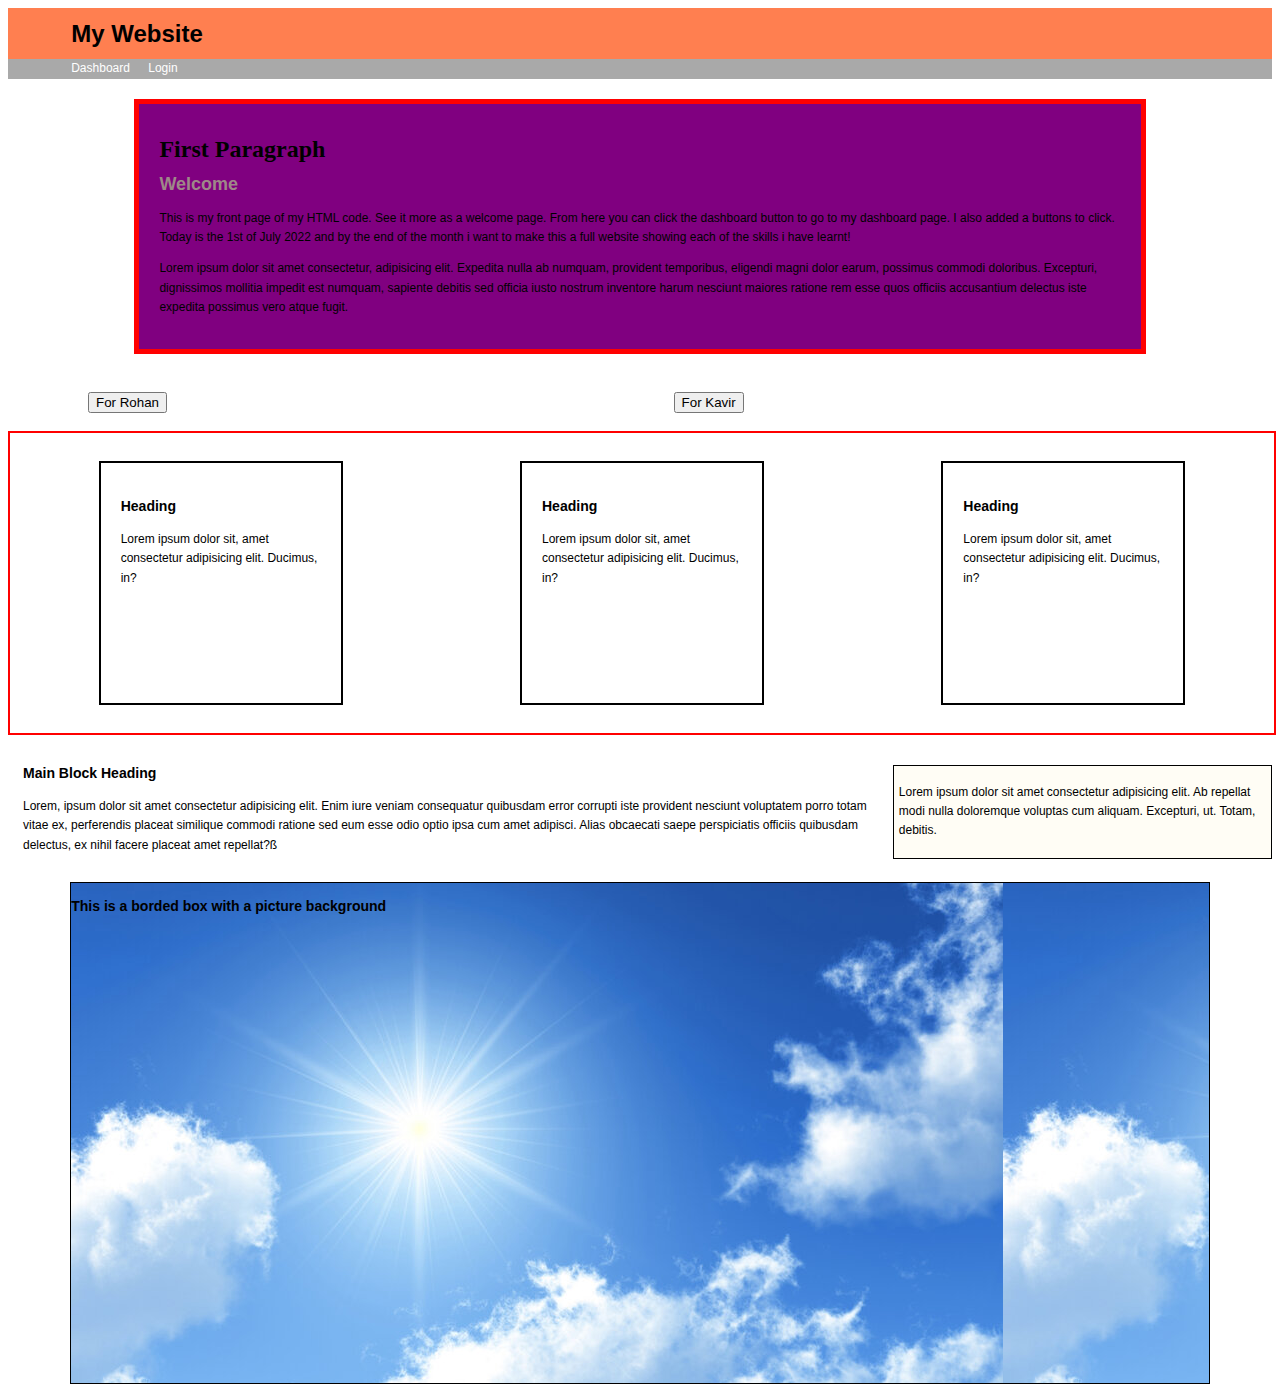
<file: index.html>
<!DOCTYPE html>
<html lang="en">
  <head>
    <meta charset="UTF-8" />
    <meta http-equiv="X-UA-Compatible" content="IE=edge" />
    <meta name="viewport" content="width=device-width, initial-scale=1.0" />
    <title>Home</title>
    <link rel="stylesheet" href="styles.css" />
  </head>
  <body>
    <header id="main-header">
      <div class="container-main">
        <h1>My Website</h1>
      </div>
    </header>
    <nav id="navigation">
      <div class="container-main">
        <li><a href="dashboard.html">Dashboard</a></li>
        <li><a href="login.html">Login</a></li>
      </div>
    </nav>

    <div class="container-1">
      <div class="box-1">
        <h1>First Paragraph</h1>
        <h2>Welcome</h2>
        <p>
          This is my front page of my HTML code. See it more as a welcome page.
          From here you can click the dashboard button to go to my dashboard
          page. I also added a buttons to click. Today is the 1st of July 2022
          and by the end of the month i want to make this a full website showing
          each of the skills i have learnt!
        </p>
        <p>
          Lorem ipsum dolor sit amet consectetur, adipisicing elit. Expedita
          nulla ab numquam, provident temporibus, eligendi magni dolor earum,
          possimus commodi doloribus. Excepturi, dignissimos mollitia impedit
          est numquam, sapiente debitis sed officia iusto nostrum inventore
          harum nesciunt maiores ratione rem esse quos officiis accusantium
          delectus iste expedita possimus vero atque fugit.
        </p>
      </div>
    </div>

    <br />
    <br />
    <div class="button">
      <a
        href="https://storage.googleapis.com/stateless-d2c-io/2019/02/say-hello.jpg"
        target="_blank"
        ><button>For Rohan</button></a
      >
    </div>
    <div class="button">
      <a
        href="https://thumbs.dreamstime.com/b/lettering-hello-vector-calligraphy-word-hello-hello-handwritten-font-word-hello-lettering-hello-vector-calligraphy-word-hello-164263945.jpg"
        target="_blank"
        ><button>For Kavir</button></a
      >
    </div>
    <br />
    <br />

    <!-- Create a link that opens up dashboard in a new tab-->
    <div class="container3">
      <div class="boxx">
        <h3>Heading</h3>
        <p>
          Lorem ipsum dolor sit, amet consectetur adipisicing elit. Ducimus, in?
        </p>
      </div>
      <div class="boxx">
        <h3>Heading</h3>
        <p>
          Lorem ipsum dolor sit, amet consectetur adipisicing elit. Ducimus, in?
        </p>
      </div>
      <div class="boxx">
        <h3>Heading</h3>
        <p>
          Lorem ipsum dolor sit, amet consectetur adipisicing elit. Ducimus, in?
        </p>
      </div>
    </div>
    <div id="main-block">
      <h3>Main Block Heading</h3>
      <p>
        Lorem, ipsum dolor sit amet consectetur adipisicing elit. Enim iure
        veniam consequatur quibusdam error corrupti iste provident nesciunt
        voluptatem porro totam vitae ex, perferendis placeat similique commodi
        ratione sed eum esse odio optio ipsa cum amet adipisci. Alias obcaecati
        saepe perspiciatis officiis quibusdam delectus, ex nihil facere placeat
        amet repellat?ß
      </p>
    </div>
    <div id="side-block">
      <p>
        Lorem ipsum dolor sit amet consectetur adipisicing elit. Ab repellat
        modi nulla doloremque voluptas cum aliquam. Excepturi, ut. Totam,
        debitis.
      </p>
    </div>
    <div class="clr"></div>

    <div class="p-box">
      <h3>This is a borded box with a picture background</h3>
    </div>
  </body>
</html>
</file>
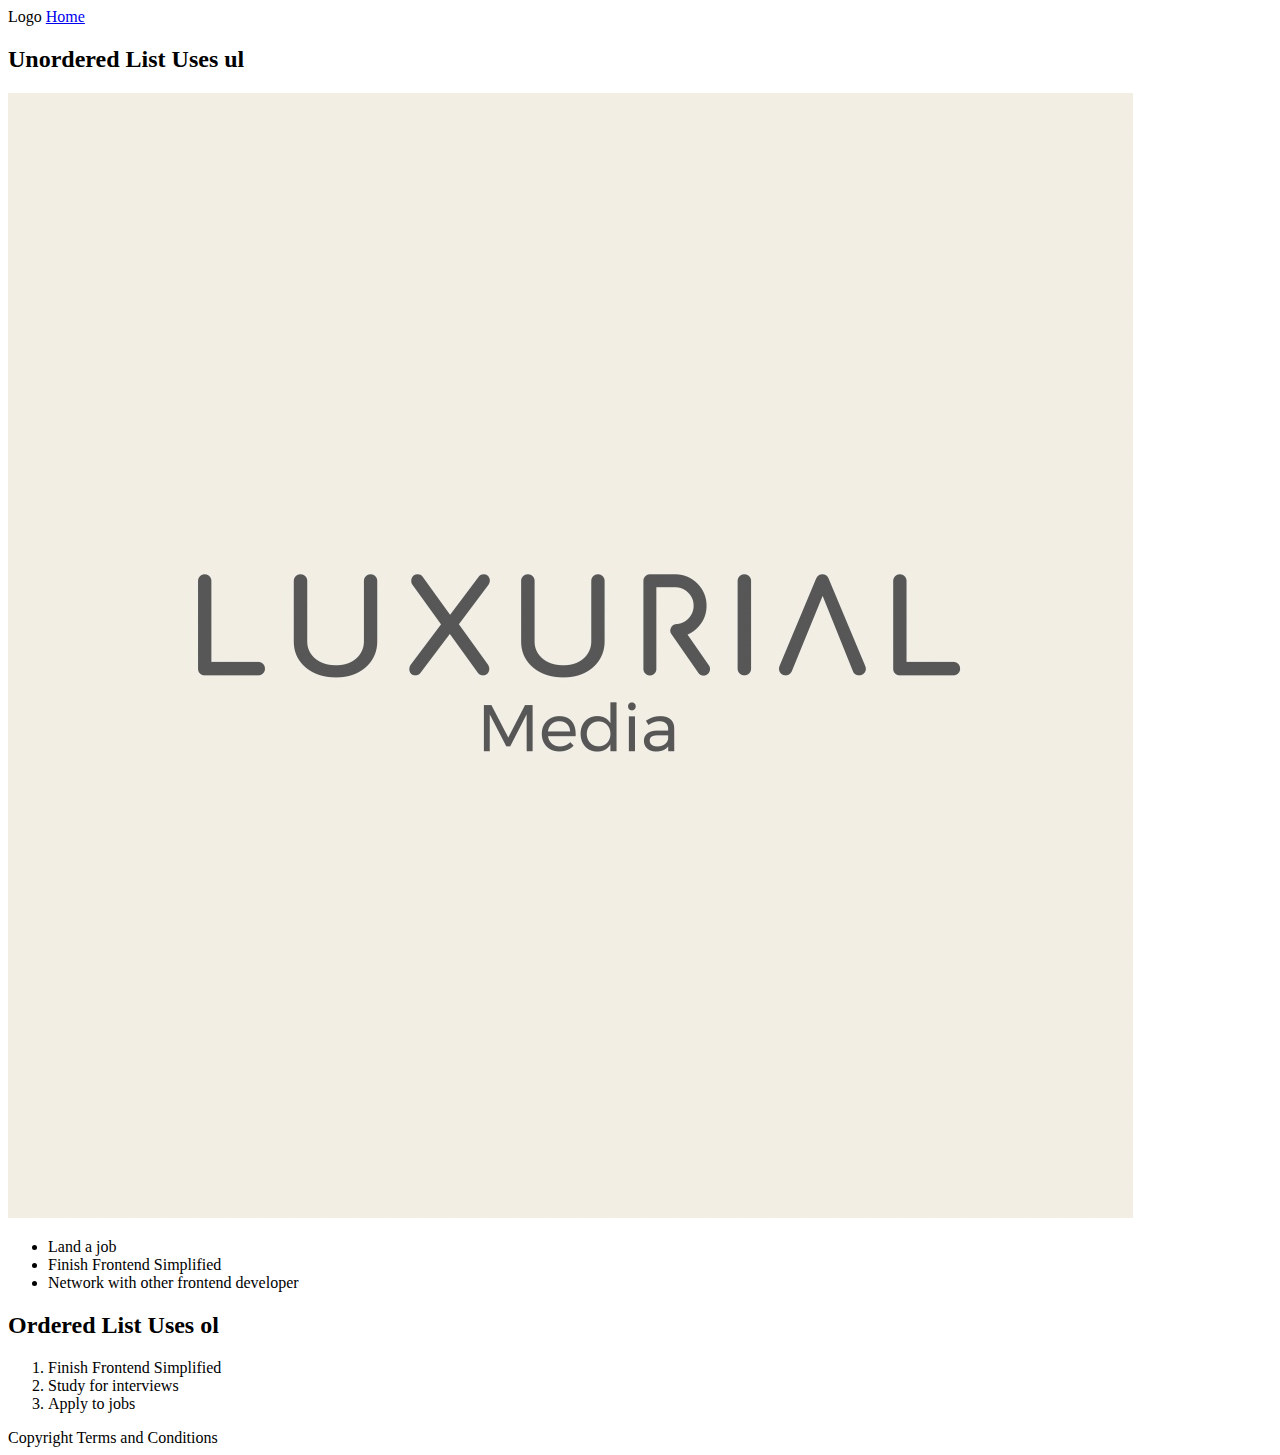
<file: dashboard.html>
<!DOCTYPE html>
<html lang="en">
  <head>
    <meta charset="UTF-8" />
    <meta http-equiv="X-UA-Compatible" content="IE=edge" />
    <meta name="viewport" content="width=device-width, initial-scale=1.0" />
    <title>Dashboard</title>
  </head>
  <body>
    <nav id="navigation">
      Logo
      <a href="index.html">Home</a>
    </nav>
    <main>
      <section>
        <h2>Unordered List Uses ul</h2>
        <img src="./assets/Luxurial/Luxurial Media Logo.jpg" alt="" />
        <ul>
          <li>Land a job</li>
          <li>Finish Frontend Simplified</li>
          <li>Network with other frontend developer</li>
        </ul>
      </section>
      <section>
        <h2>Ordered List Uses ol</h2>
        <ol>
          <li>Finish Frontend Simplified</li>
          <li>Study for interviews</li>
          <li>Apply to jobs</li>
        </ol>
      </section>
    </main>
    <footer>Copyright Terms and Conditions</footer>
  </body>
</html>
</file>
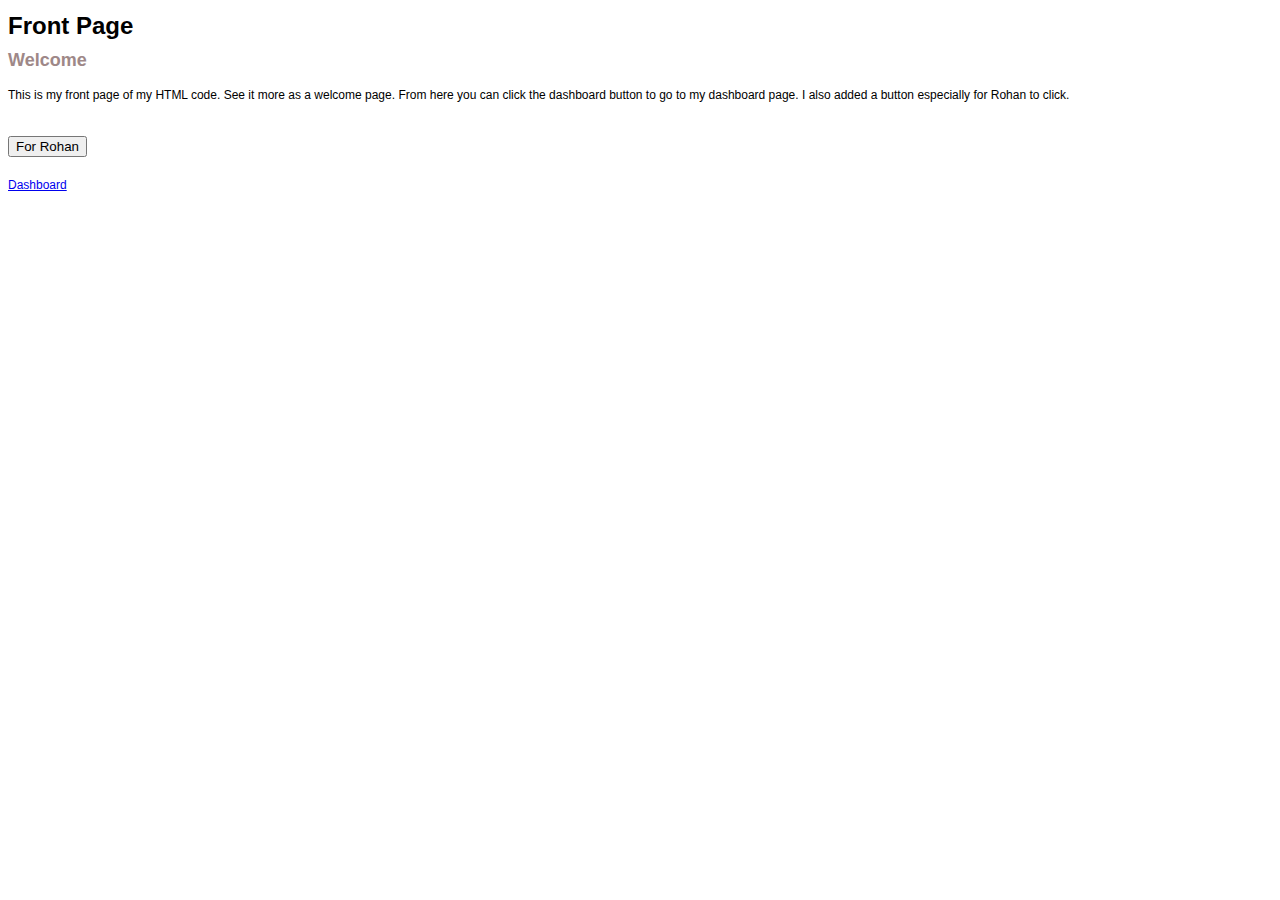
<file: home.html>
<!DOCTYPE html>
<html lang="en">
  <head>
    <meta charset="UTF-8" />
    <meta http-equiv="X-UA-Compatible" content="IE=edge" />
    <meta name="viewport" content="width=device-width, initial-scale=1.0" />
    <title>Home</title>
    <link rel="stylesheet" href="styles.css" />
  </head>
  <body>
    <h1>Front Page</h1>
    <h2>Welcome</h2>
    <p>
      This is my front page of my HTML code. See it more as a welcome page. From
      here you can click the dashboard button to go to my dashboard page. I also
      added a button especially for Rohan to click.
    </p>

    <br />
    <div>
      <a
        href="https://storage.googleapis.com/stateless-d2c-io/2019/02/say-hello.jpg"
        target="_blank"
        ><button>For Rohan</button></a
      >
    </div>
    <br />
    <!-- Create a link that opens up dashboard in a new tab-->
    <div>
      <a href="dashboard.html">Dashboard</a>
    </div>
  </body>
</html>
</file>
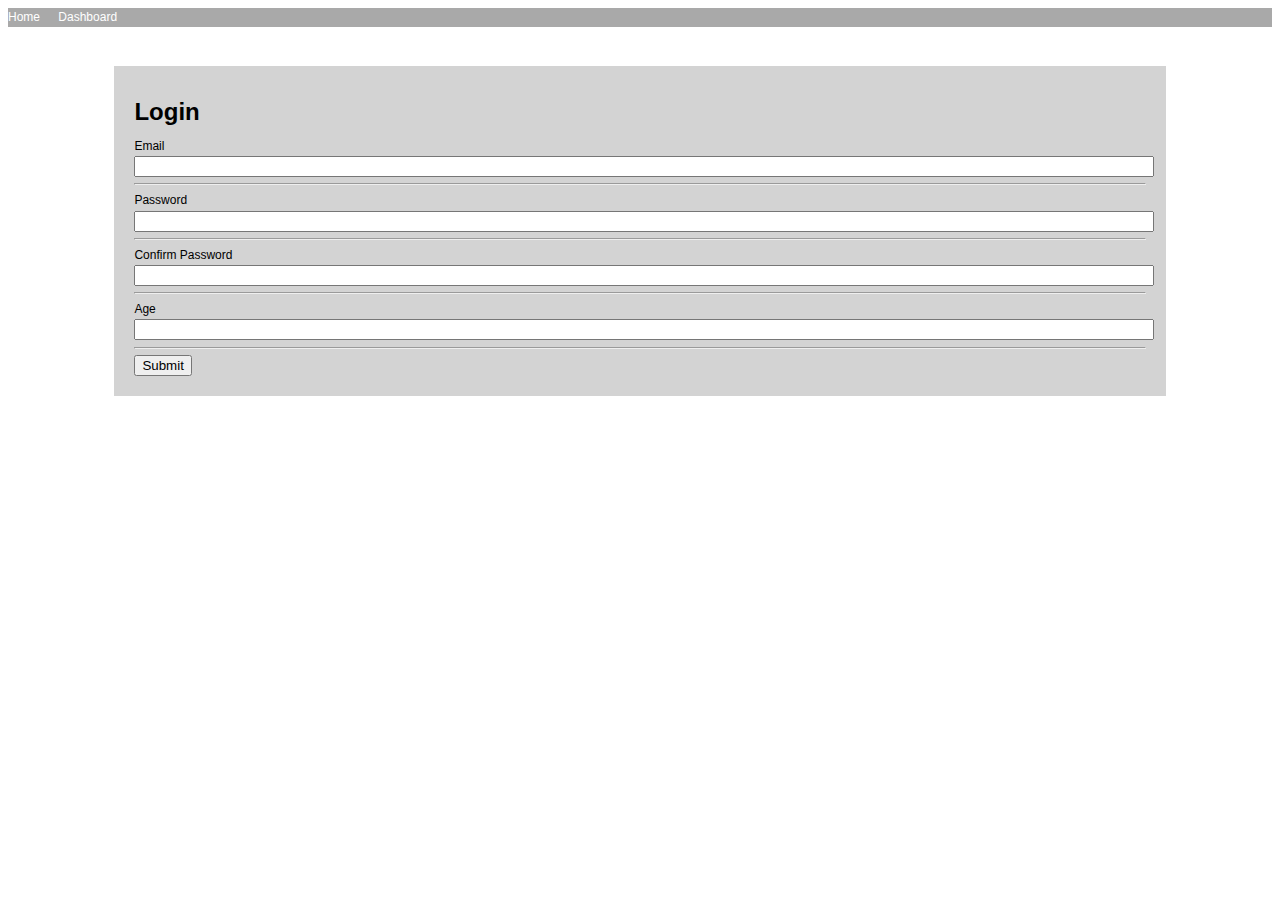
<file: login.html>
<!DOCTYPE html>
<html lang="en">
  <head>
    <meta charset="UTF-8" />
    <meta http-equiv="X-UA-Compatible" content="IE=edge" />
    <meta name="viewport" content="width=device-width, initial-scale=1.0" />
    <title>Document</title>
    <link rel="stylesheet" href="styles.css" />
  </head>
  <nav id="navigation">
    <a href="index.html">Home</a>
    <a href="dashboard.html">Dashboard</a>
  </nav>
  <br />
  <br />
  <body>
    <div class="container-form">
      <h1>Login</h1>
      <form>
        <div>
          <label>Email</label>
          <input type="email" />
        </div>
        <hr />
        <div>
          <label>Password</label>
          <input type="password" />
        </div>
        <hr />
        <div>
          <label>Confirm <span>Password</span></label>
          <input type="password" />
        </div>
        <hr />
        <div>
          <label>Age</label>
          <input type="number" />
        </div>
        <hr />
        <button>Submit</button>
      </form>
    </div>
  </body>
</html>
</file>
<file: styles.css>
h1 {
  color: black;
}

h2 {
  color: rgb(158, 136, 136);
}

body {
  font-family: Arial, Helvetica, sans-serif;
  font-size: 12px;
  font-weight: bold;

  /*Both do the same thing, bottom code just has all 3 effects on same line*/

  font: normal 12px Arial, Helvetica, sans-serif;

  line-height: 1.6em;
}
.box-1 h1 {
  font-family: "Times New Roman", Times, serif;
}

.box-1 {
  background-color: purple;
  border: 5px red solid;

  padding: 20px;
  margin-top: 20px;
}

.container-1 {
  width: 80%;
  margin: auto;
}

.container-form {
  width: 80%;
  margin: auto;
}

.container-form input {
  width: 100%;
}

.container-form {
  background-color: lightgray;
  padding: 20px;
}





#main-block {
  float: left;
  width: 70%;
  padding: 15px;
  box-sizing: border-box;
}

#side-block {
  float: right;
  width: 30%;
  margin-top: 30px;
  padding: 5px;
  border: 1px solid black;
  background-color: rgba(255, 248, 220, 0.278);
  box-sizing: border-box;
}

.button {
  float: left;
  width: 40%;
  margin-left: 80px;
}

.p-box {
  border: 1px solid black;
  width: 90%;
  height: 500px;
  margin: auto;
  background-image: url(./assets/sunny-sky.jpeg);
}

.clr {
  clear: both;
}
.container-main {
  width: 90%;
  margin: auto;
  overflow: hidden;
}

#main-header {
  background-color: coral;
}

#navigation {
  background-color: darkgrey;
}

#navigation ul {
  padding: 0;
  list-style: none;
}

#navigation li {
  display: inline;
}

#navigation a {
  color: #fff;
  text-decoration: none;
  font-size: 18;
  padding-right: 15px;
}

.container3 {
  width: 100%;
  height: 300px;
  border: 2px solid red;
  display: flex;
  justify-content: space-around;
  align-items: center;
}
.boxx {
  width: 200px;
  height: 200px;
  border: 2px solid black;
  padding: 20px;
}
</file>
